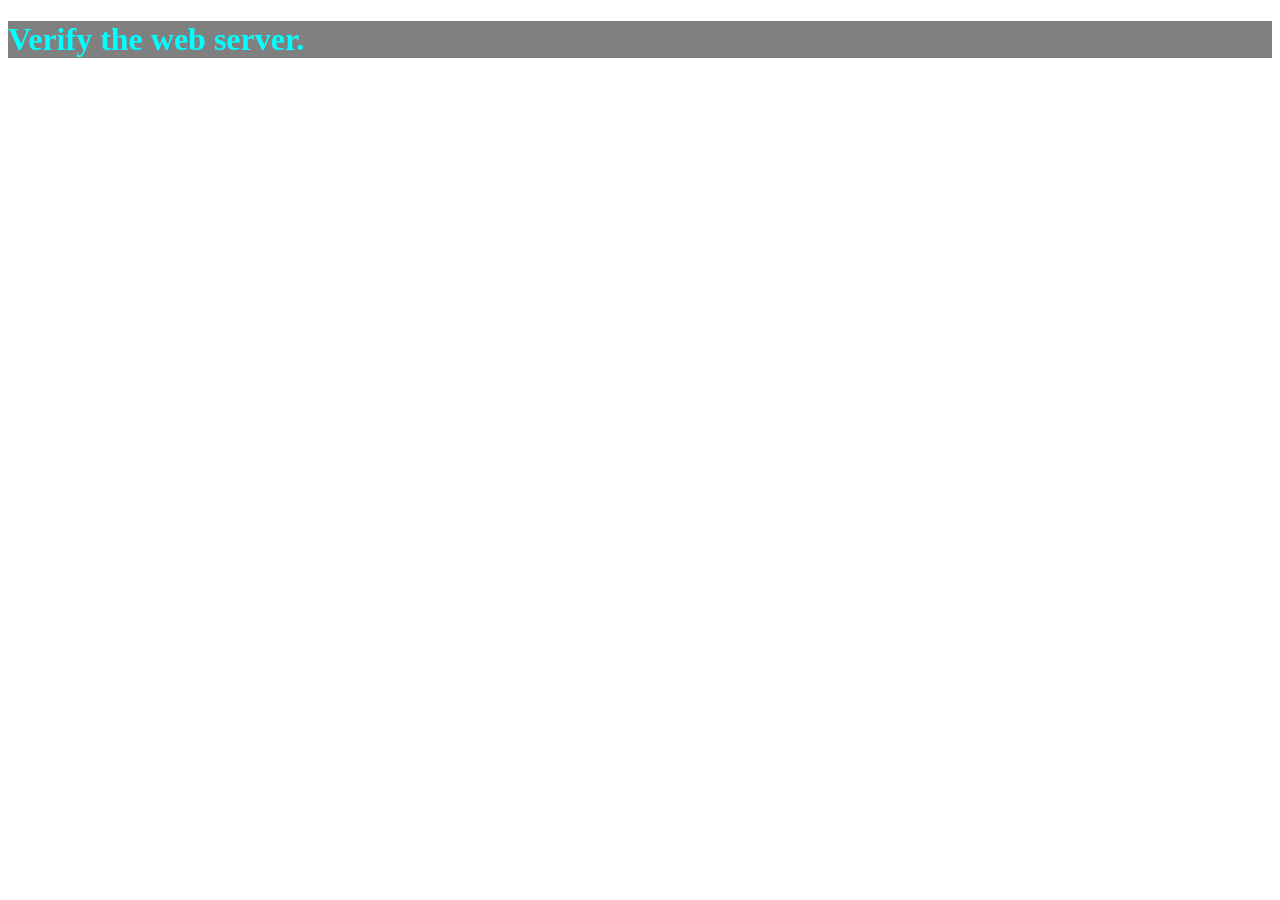
<file: example.com/index.html>
<!DOCTYPE html>
<html>
    <head>
        <meta charset="UTF-8">
        <title>Nginx Project</title>
        <link rel="stylesheet" href="./styles.css">
    </head>
    <body>
        <h1>Verify the web server.</h1>
    </body>
</html>
</file>
<file: example.com/styles.css>
h1 {
    background-color: grey;
    color: aqua;
}
</file>
